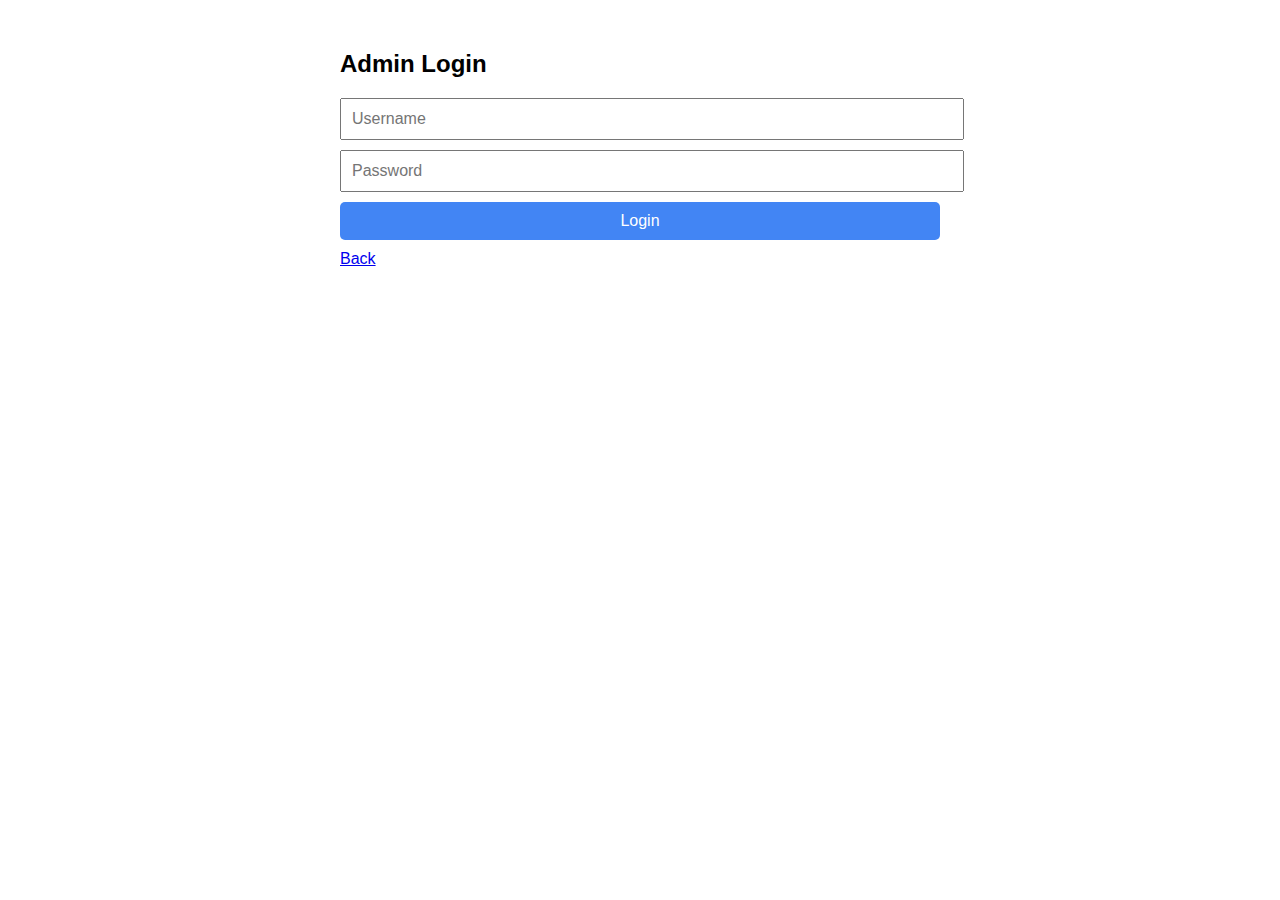
<file: admin-login.html>
<!doctype html>
<html lang="en">
<head>
  <meta charset="utf-8" />
  <meta name="viewport" content="width=device-width,initial-scale=1" />
  <title>Admin Login</title>
  <link rel="stylesheet" href="style.css">
</head>
<body class="page admin-login-page">
  <main class="auth-wrap container">
    <div class="card auth-card">
      <h2>Admin Login</h2>
      <form id="loginForm" autocomplete="off">
        <input id="username" placeholder="Username" required />
        <input id="password" type="password" placeholder="Password" required />
        <div class="row">
          <button type="submit" class="btn">Login</button>
          <a href="index.html" class="btn ghost">Back</a>
        </div>
        <div id="loginMsg" class="muted"></div>
      </form>
    </div>
  </main>

  <script>
    // simple client-side admin credentials (two admins)
    const ADMINS = {
      "bilalking": "12345bilal",
      "AS": "xyz#12345"
    };

    document.getElementById('loginForm').addEventListener('submit', (e) => {
      e.preventDefault();
      const u = document.getElementById('username').value.trim();
      const p = document.getElementById('password').value;
      const msg = document.getElementById('loginMsg');
      msg.textContent = 'Checking...';
      setTimeout(() => {
        if (ADMINS[u] && ADMINS[u] === p) {
          localStorage.setItem('boxi_admin', u);
          location.href = 'admin-dashboard.html';
        } else {
          msg.textContent = 'Invalid username or password';
        }
      }, 300);
    });
  </script>
</body>
</html>
</file>
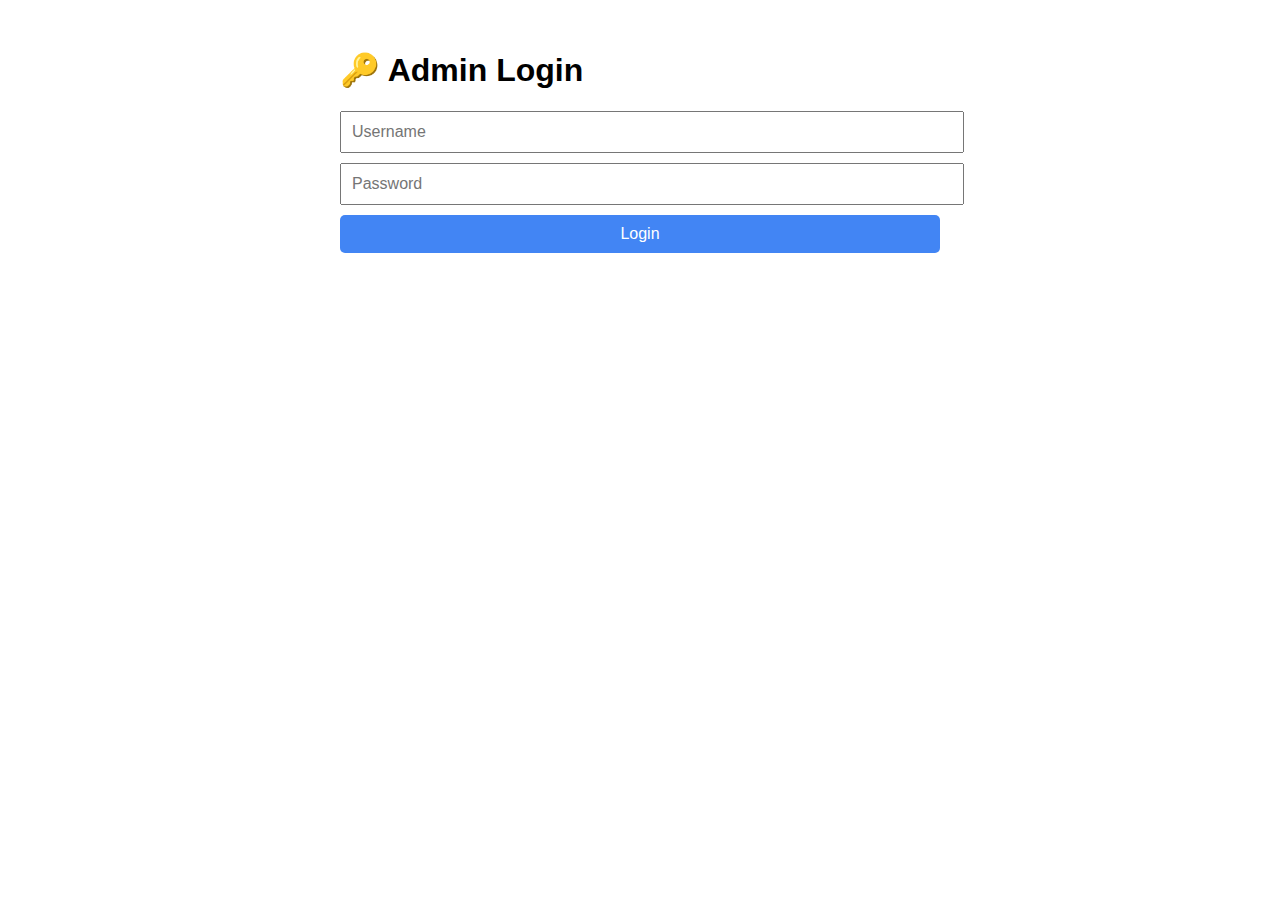
<file: login.html>
<!DOCTYPE html>
<html lang="en">
<head>
  <meta charset="UTF-8">
  <title>🔑 Admin Login</title>
  <link rel="stylesheet" href="style.css">
</head>
<body class="login">
  <h1>🔑 Admin Login</h1>
  <form id="loginForm">
    <input type="text" id="username" placeholder="Username" required>
    <input type="password" id="password" placeholder="Password" required>
    <button type="submit">Login</button>
  </form>

  <script>
    const admins = {
      "bilalking": "12345bilal",
      "AS": "xyz#12345"
    };

    document.getElementById("loginForm").onsubmit = (e) => {
      e.preventDefault();
      let u = document.getElementById("username").value;
      let p = document.getElementById("password").value;
      if (admins[u] && admins[u] === p) {
        localStorage.setItem("admin", u);
        window.location.href = "admin.html";
      } else {
        alert("❌ Invalid credentials");
      }
    };
  </script>
</body>
</html>
</file>
<file: style.css>
body {
  font-family: Arial, sans-serif;
  max-width: 600px;
  margin: 20px auto;
  padding: 10px;
}
input, textarea, button {
  display: block;
  margin: 10px 0;
  padding: 10px;
  width: 100%;
  font-size: 16px;
}
button {
  cursor: pointer;
  background-color: #4285F4;
  color: white;
  border: none;
  border-radius: 5px;
}
textarea {
  resize: none;
}
#commentsList p {
  background: #f1f1f1;
  padding: 8px;
  border-radius: 5px;
  margin-bottom: 5px;
}
</file>
